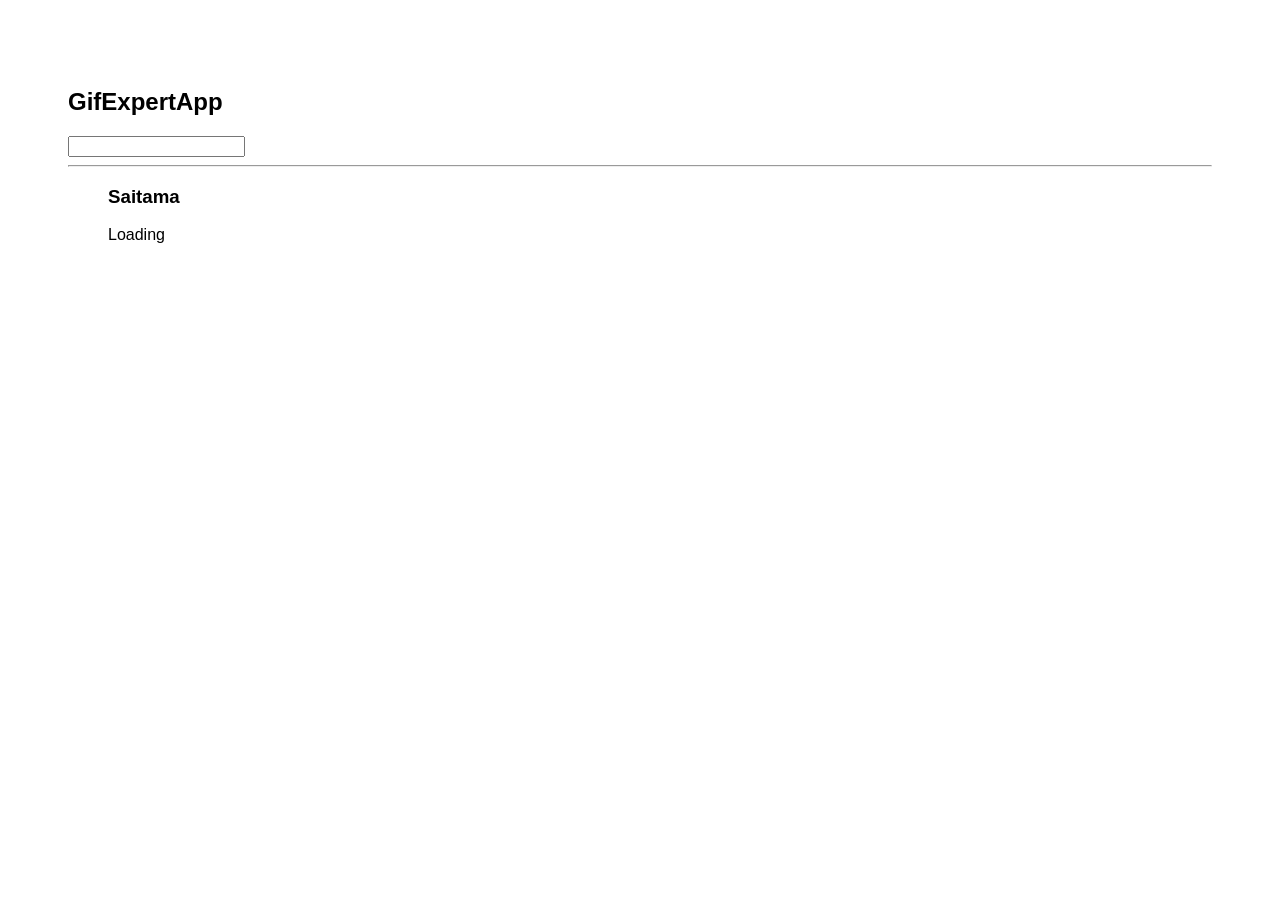
<file: docs/index.html>
<!doctype html>
<html lang="en">

<head>
    <meta charset="utf-8" />
    <link rel="icon" href="./favicon.ico" />
    <meta name="viewport" content="width=device-width,initial-scale=1" />
    <meta name="theme-color" content="#000000" />
    <meta name="description" content="Web site created using create-react-app" />
    <link rel="apple-touch-icon" href="./logo192.png" />
    <link rel="manifest" href="./manifest.json" />
    <link rel="stylesheet" href="https://cdnjs.cloudflare.com/ajax/libs/animate.css/4.1.1/animate.min.css" />
    <title>Gifs Expert App</title>
    <link href="./static/css/main.c2896180.chunk.css" rel="stylesheet">
</head>

<body><noscript>You need to enable JavaScript to run this app.</noscript>
    <div id="root"></div>
    <script>!function (e) { function r(r) { for (var n, p, f = r[0], i = r[1], l = r[2], c = 0, s = []; c < f.length; c++)p = f[c], Object.prototype.hasOwnProperty.call(o, p) && o[p] && s.push(o[p][0]), o[p] = 0; for (n in i) Object.prototype.hasOwnProperty.call(i, n) && (e[n] = i[n]); for (a && a(r); s.length;)s.shift()(); return u.push.apply(u, l || []), t() } function t() { for (var e, r = 0; r < u.length; r++) { for (var t = u[r], n = !0, f = 1; f < t.length; f++) { var i = t[f]; 0 !== o[i] && (n = !1) } n && (u.splice(r--, 1), e = p(p.s = t[0])) } return e } var n = {}, o = { 1: 0 }, u = []; function p(r) { if (n[r]) return n[r].exports; var t = n[r] = { i: r, l: !1, exports: {} }; return e[r].call(t.exports, t, t.exports, p), t.l = !0, t.exports } p.m = e, p.c = n, p.d = function (e, r, t) { p.o(e, r) || Object.defineProperty(e, r, { enumerable: !0, get: t }) }, p.r = function (e) { "undefined" != typeof Symbol && Symbol.toStringTag && Object.defineProperty(e, Symbol.toStringTag, { value: "Module" }), Object.defineProperty(e, "__esModule", { value: !0 }) }, p.t = function (e, r) { if (1 & r && (e = p(e)), 8 & r) return e; if (4 & r && "object" == typeof e && e && e.__esModule) return e; var t = Object.create(null); if (p.r(t), Object.defineProperty(t, "default", { enumerable: !0, value: e }), 2 & r && "string" != typeof e) for (var n in e) p.d(t, n, function (r) { return e[r] }.bind(null, n)); return t }, p.n = function (e) { var r = e && e.__esModule ? function () { return e.default } : function () { return e }; return p.d(r, "a", r), r }, p.o = function (e, r) { return Object.prototype.hasOwnProperty.call(e, r) }, p.p = "/"; var f = this["webpackJsonpgif-expert-app"] = this["webpackJsonpgif-expert-app"] || [], i = f.push.bind(f); f.push = r, f = f.slice(); for (var l = 0; l < f.length; l++)r(f[l]); var a = i; t() }([])</script>
    <script src="./static/js/2.49446f5b.chunk.js"></script>
    <script src="./static/js/main.1ab5baa3.chunk.js"></script>
</body>

</html>
</file>
<file: docs/static/css/main.c2896180.chunk.css>
*{font-family:Arial,Helvetica,sans-serif}body{padding:60px}.card-grid{display:flex;flex-direction:row;flex-wrap:wrap}.card{align-content:center;border:1px solid grey;border-radius:6px;margin-bottom:10px;margin-right:10px;overflow:hidden}.card p{padding:5px;text-align:center}.card img{max-height:170px}
/*# sourceMappingURL=main.c2896180.chunk.css.map */
</file>
